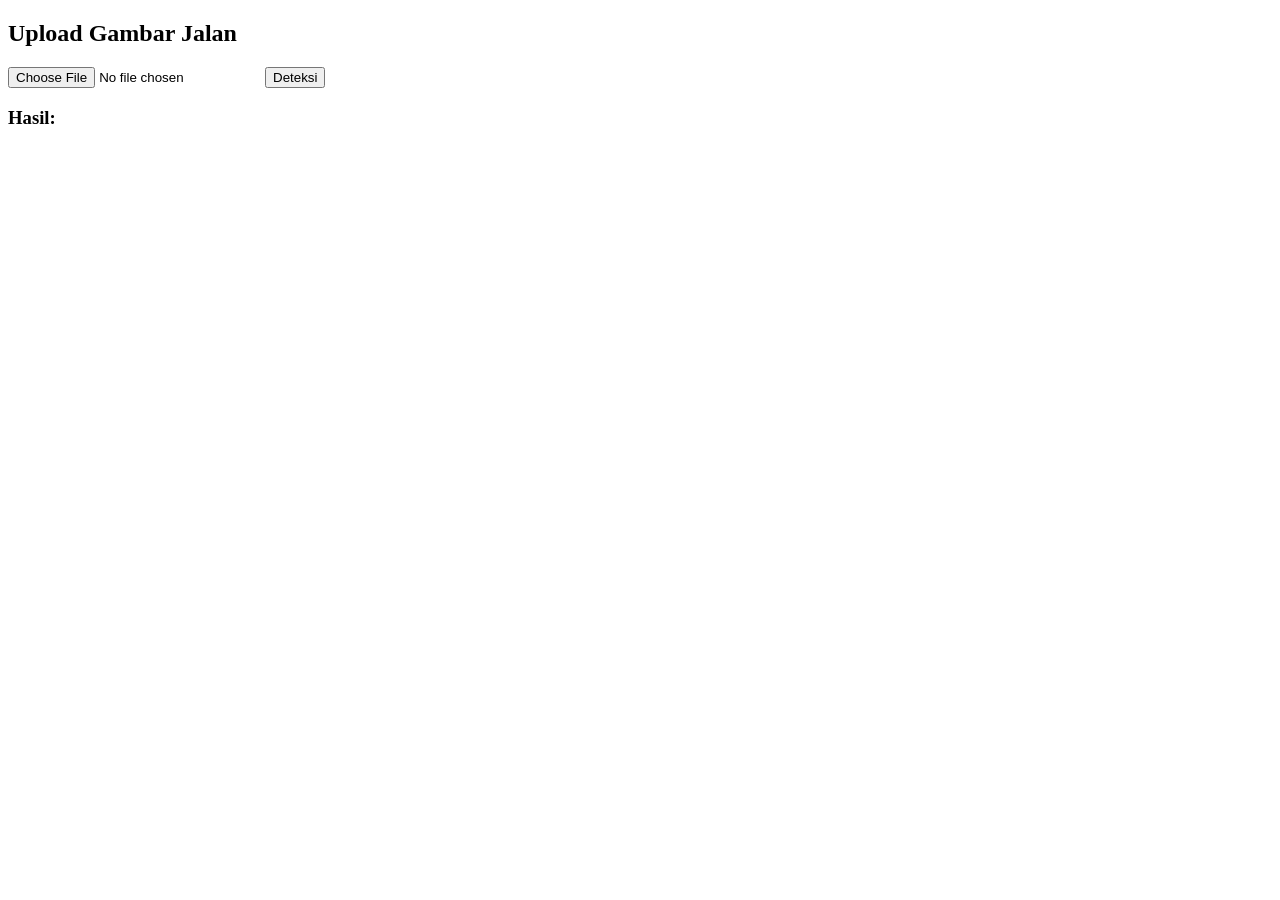
<file: frontend/index.html>
<!doctype html>
<html>
  <head>
    <title>Road Damage Detection</title>
  </head>
  <body>
    <h2>Upload Gambar Jalan</h2>

    <input type="file" id="fileInput" />
    <button onclick="upload()">Deteksi</button>

    <h3>Hasil:</h3>
    <img id="result" width="500" />

    <script>
      async function upload() {
        const fileInput = document.getElementById("fileInput");
        const file = fileInput.files[0];

        let formData = new FormData();
        formData.append("file", file);

        let response = await fetch("http://127.0.0.1:8000/predict", {
          method: "POST",
          body: formData,
        });

        let blob = await response.blob();
        let url = URL.createObjectURL(blob);

        document.getElementById("result").src = url;
      }
    </script>
  </body>
</html>
</file>
